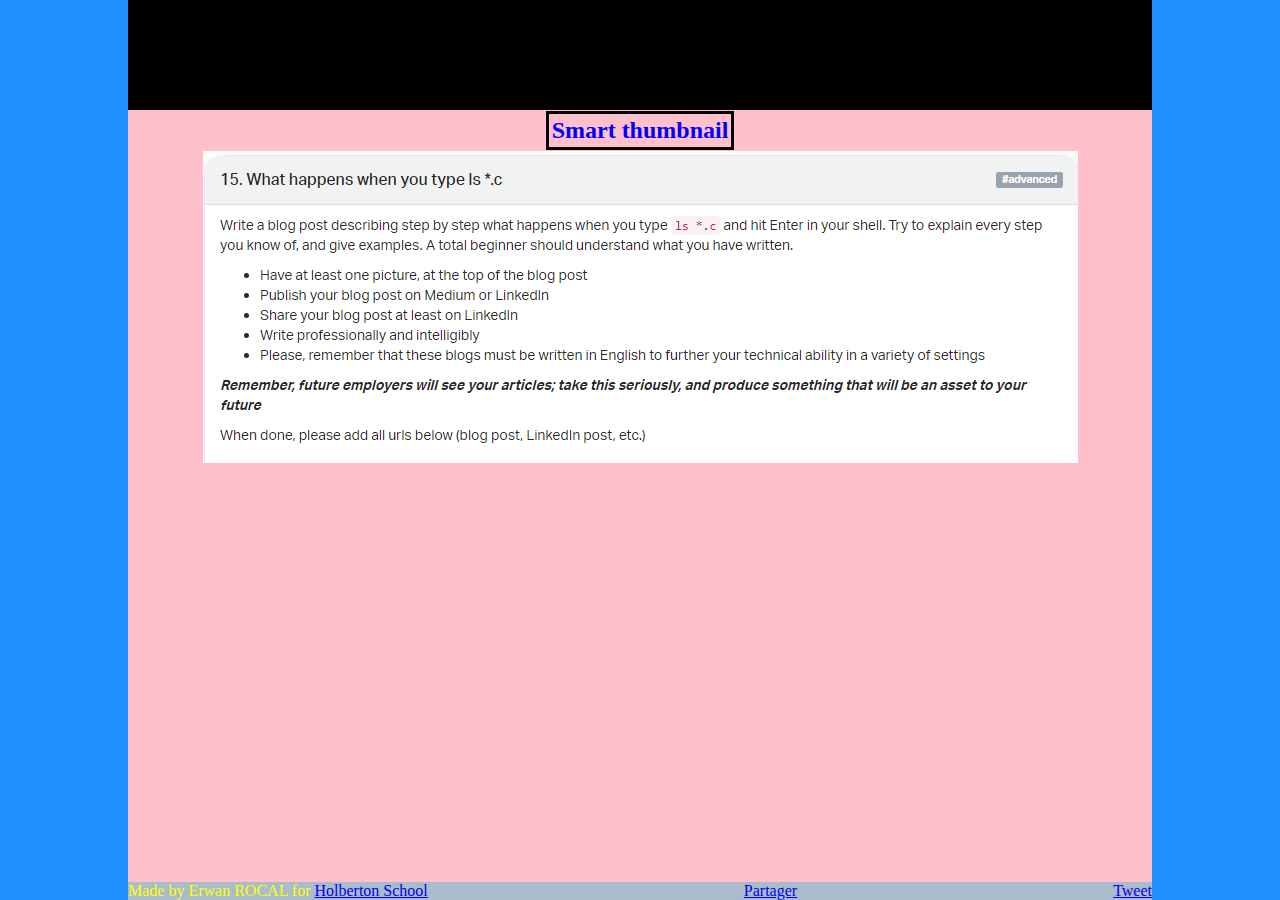
<file: PInitTask15.html>
<!DOCTYPE html>
<html>
  <head>
    <meta charset="UTF-8">
    <title>Erwan's first website: Page3</title>
    <link href="https://apply.holbertonschool.com/level2/school.css" rel="stylesheet">
    <link href="styles.css" rel="stylesheet">
    <script src="behavior.js"></script>
  </head>

  <body class="works_on_smartphone">

    <header>
      <nav>

	  <h1>Web page for Project init Task 15</h1>
	  
      </nav>
      <div id="fb-root"></div>
      <script async defer crossorigin="anonymous" src="https://connect.facebook.net/fr_FR/sdk.js#xfbml=1&version=v15.0" nonce="Zexzs28M"></script>
      <script async src="https://platform.twitter.com/widgets.js" charset="utf-8"></script>
      
    </header>
    
    <main>

      <article>
	<h2 class="Article-Title">Smart thumbnail</h2>


	<img class="small" id="smart_thumbnail" src="p3t15.png">
	


      </article>
    
      
    </main>

    <footer>
      <ul>
	<li>
	  Made by Erwan ROCAL for <a href="https://apply.holbertonschool.com" target="_blank">Holberton School</a>
	</li>
	<li>
	  <div class="fb-share-button" data-href="https://developers.facebook.com/docs/plugins/" data-layout="button_count" data-size="small">
	    <a target="_blank" href="https://www.facebook.com/sharer/sharer.php?u=https%3A%2F%2Fdevelope rs.facebook.com%2Fdocs%2Fplugins%2F&amp;src=sdkpreparse" class="fb-xfbml-parse-ignore">Partager</a></div>
	</li>
	<li>
	  <a href="https://twitter.com/share?ref_src=twsrc%5Etfw" class="twitter-share-button" data-show-count="false">Tweet</a>
	  <script async src="https://platform.twitter.com/widgets.js" charset="utf-8"></script>
	</li>
      </ul>

      </footer>

  </body>
</file>
<file: styles.css>
body {
    background: DodgerBlue;
    position: absolute;
    width: 80%;    height: 100%;    margin: 10%;
    display: flex;    flex-flow: column nowrap;    justify-content: space-between;    align-items: stretch;
    margin-top: 0;    padding-top: 0;
}
header{
    background-color: black;
    flex-flow: row nowrap;
    height: 10%;
    text-align: center;
    margin:0px;
    padding-top:10px;
    padding-bottom:10px;
}
nav ul{
    list-style: none;
    display: flex;    align-items: center;    justify-content: space-between;
    font-weight: bold;
    color : red;    background: deepskyblue;
    border: solid White;
    margin:0px;
    padding:0px;
}
nav ul a{
    text-decoration: none;
    display: block;
    padding: 1em;
    color: blue;
}
nav ul a:hover{
    background: #1565C0;
}
.Bienvenue{
    font-weight: bold;    font-size: 1.5em;
}
main{
    margin-top:0px;
    color: blue;    background:pink;
    display : flex;    flex-flow: row nowrap;    flex : auto;
    height:80%;
}
article{
    display: flex;    flex-flow: column nowrap;    align-items: center;    flex: 2 ;
    margin:0;    padding:0;
}
article ul{
    list-style: none;
    display: flex;    flex-wrap: wrap;
    margin: 0;    padding: 0;
    overflow-y: auto;
}
article ol{
    list-style:none;
    display:flex;    flex-flow:row nowrap;    flex:auto;
    background:lightblue;
    justify-content:space-between;    align-items:stretch;
    margin:0;    padding:0;
    width:100%;
    overflow-y: auto;
}
article ol li{
    background: lightblue;
    display: flex;    flex-flow: column nowrap;    flex:auto;
    height:100%;
    padding:0;    margin:0;
    align-items:center;    justify-content:space-between;
}
article ol li blockquote{
    padding:0;
    margin:0;
}
div.twitter-tweet{
    background:black;
    padding:0;
    margin:0;
}
div.twitter-tweet.twitter-tweet-rendered{
    background:black;
    padding:0;
    margin:0;
}
.line{
    display:flex;    flex:100%;    justify-content:space-between;
}
.texte{
    border: solid black;    border-top: none;
    flex: 3 ;
    background: grey;
    margin:5px;    padding:3px;
}
.image{
    flex:2;
    background: lightblue;
}
.image img{
    width:100%;    height:100%;
}
.image iframe{
    width: 100%;    height: 100%;
}
aside{
    border: solid black;
    background: orange;
    flex: 1;
    padding:0;    margin:0;
    overflow-y: auto;
}
footer{
    color: yellow;
    background: #ABC;
    height: auto;
}
footer ul{
    display:flex;    flex-flow:row nowrap;    justify-content: space-between;    align-items:center;
    list-style:none;
    margin:0;    padding:0;
}
.PageImagesWrapper{
    display:flex;    flex-flow:row wrap;    justify-content:space-between;    align-items:stretch;
    width:100%;    height:95%;
    max-height:95%;
    background:grey;
    padding:0px;    margin:0px;
}
.Block{
    margin:0px;
    padding:0px;
    height: 25%;
    flex-grow: 1 2 0px;
    max-width:33%;
}
.PageImagesWrapper img{
    margin:0px;
    padding:0px;
    max-height: 100%;
    min-width: 100%;
    object-fit: cover;
    vertical-align: bottom;
}
h2{
    border: solid black;
    margin:1px;    padding: 3px;
}
h3{
    border-bottom: double black;
    color:lightblue;
    padding:5px;
    margin-left:50px;
}
p {
    padding:5px;
    color: black;
}
a:hover{
    color:blue;
}


#myImg {
    border-radius: 5px;
    cursor: pointer;
    transition: 0.3s;
}

#myImg:hover {opacity: 0.7;}

/* The Modal (background) */
.modal {
    display: none; /* Hidden by default */
    position: fixed; /* Stay in place */
    z-index: 1; /* Sit on top */
    padding-top: 100px; /* Location of the box */
    left: 0;
    top: 0;
    width: 100%; /* Full width */
    height: 100%; /* Full height */
    overflow: auto; /* Enable scroll if needed */
    background-color: rgb(0,0,0); /* Fallback color */
    background-color: rgba(0,0,0,0.9); /* Black w/ opacity */
}

/* Modal Content (image) */
.modal-content {
    margin: auto;
    display: block;
    width: 100%;
    max-width: 18000px;
}

/* Caption of Modal Image */
#caption {
    margin: auto;
    display: block;
    width: 80%;
    max-width: 700px;
    text-align: center;
    color: #ccc;
    padding: 10px 0;
    height: 150px;
}

/* The Close Button */
.close {
    position: absolute;
    top: 15px;
    right: 35px;
    color: #f1f1f1;
    font-size: 40px;
    font-weight: bold;
    transition: 0.3s;
}

.close:hover,
.close:focus {
    color: #bbb;
    text-decoration: none;
    cursor: pointer;
}
</file>
